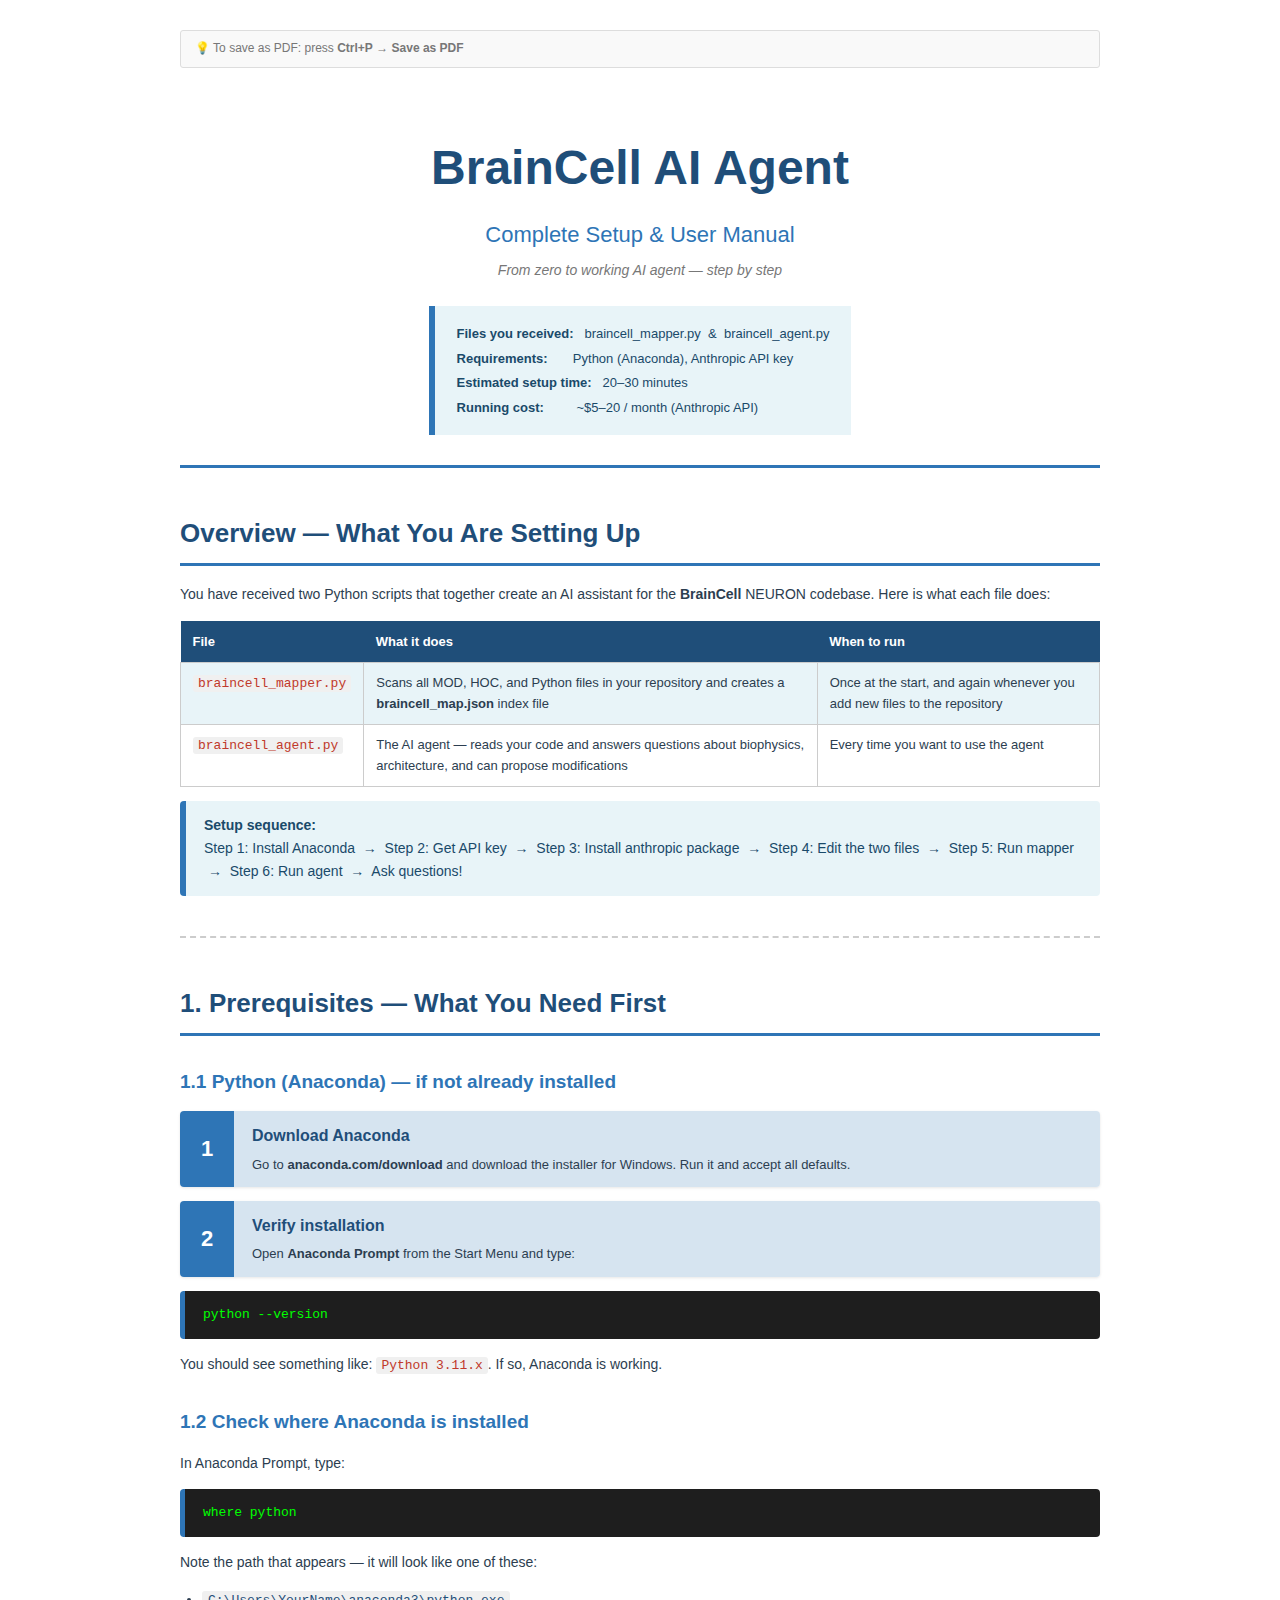
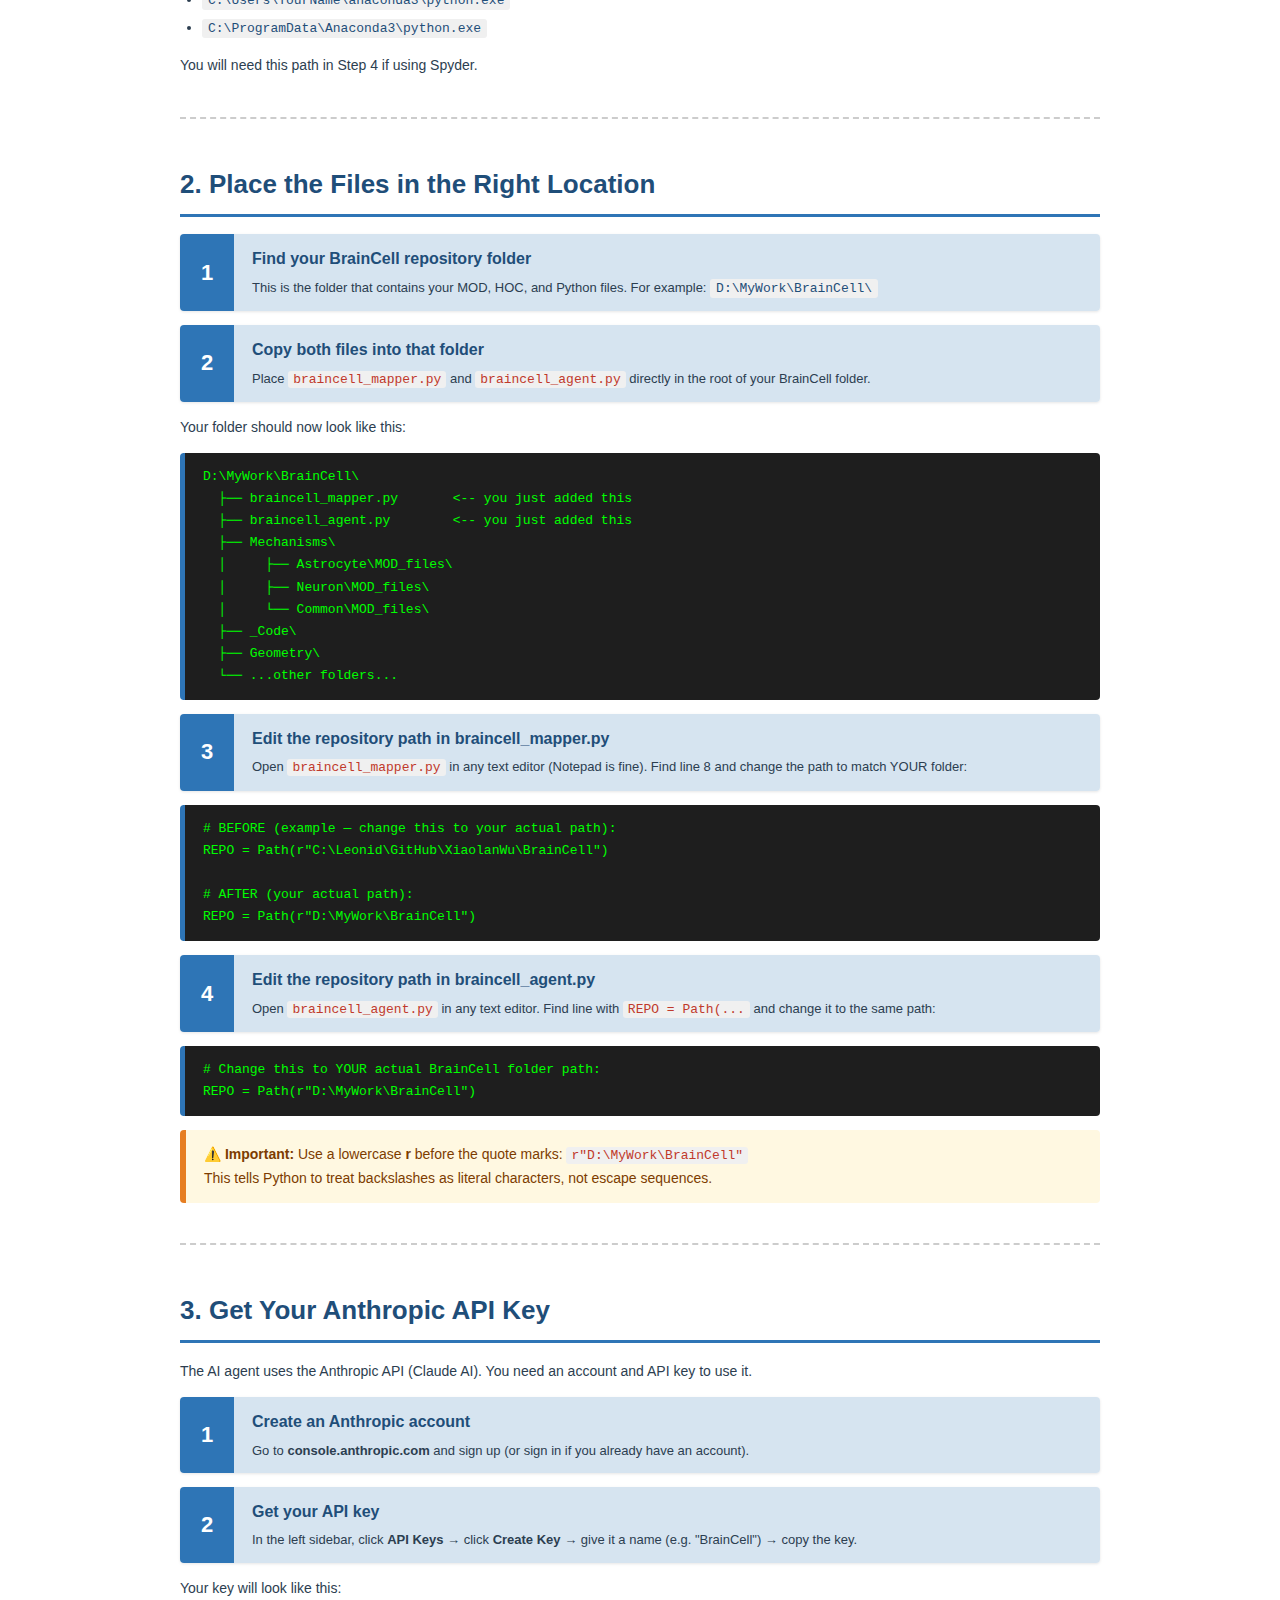
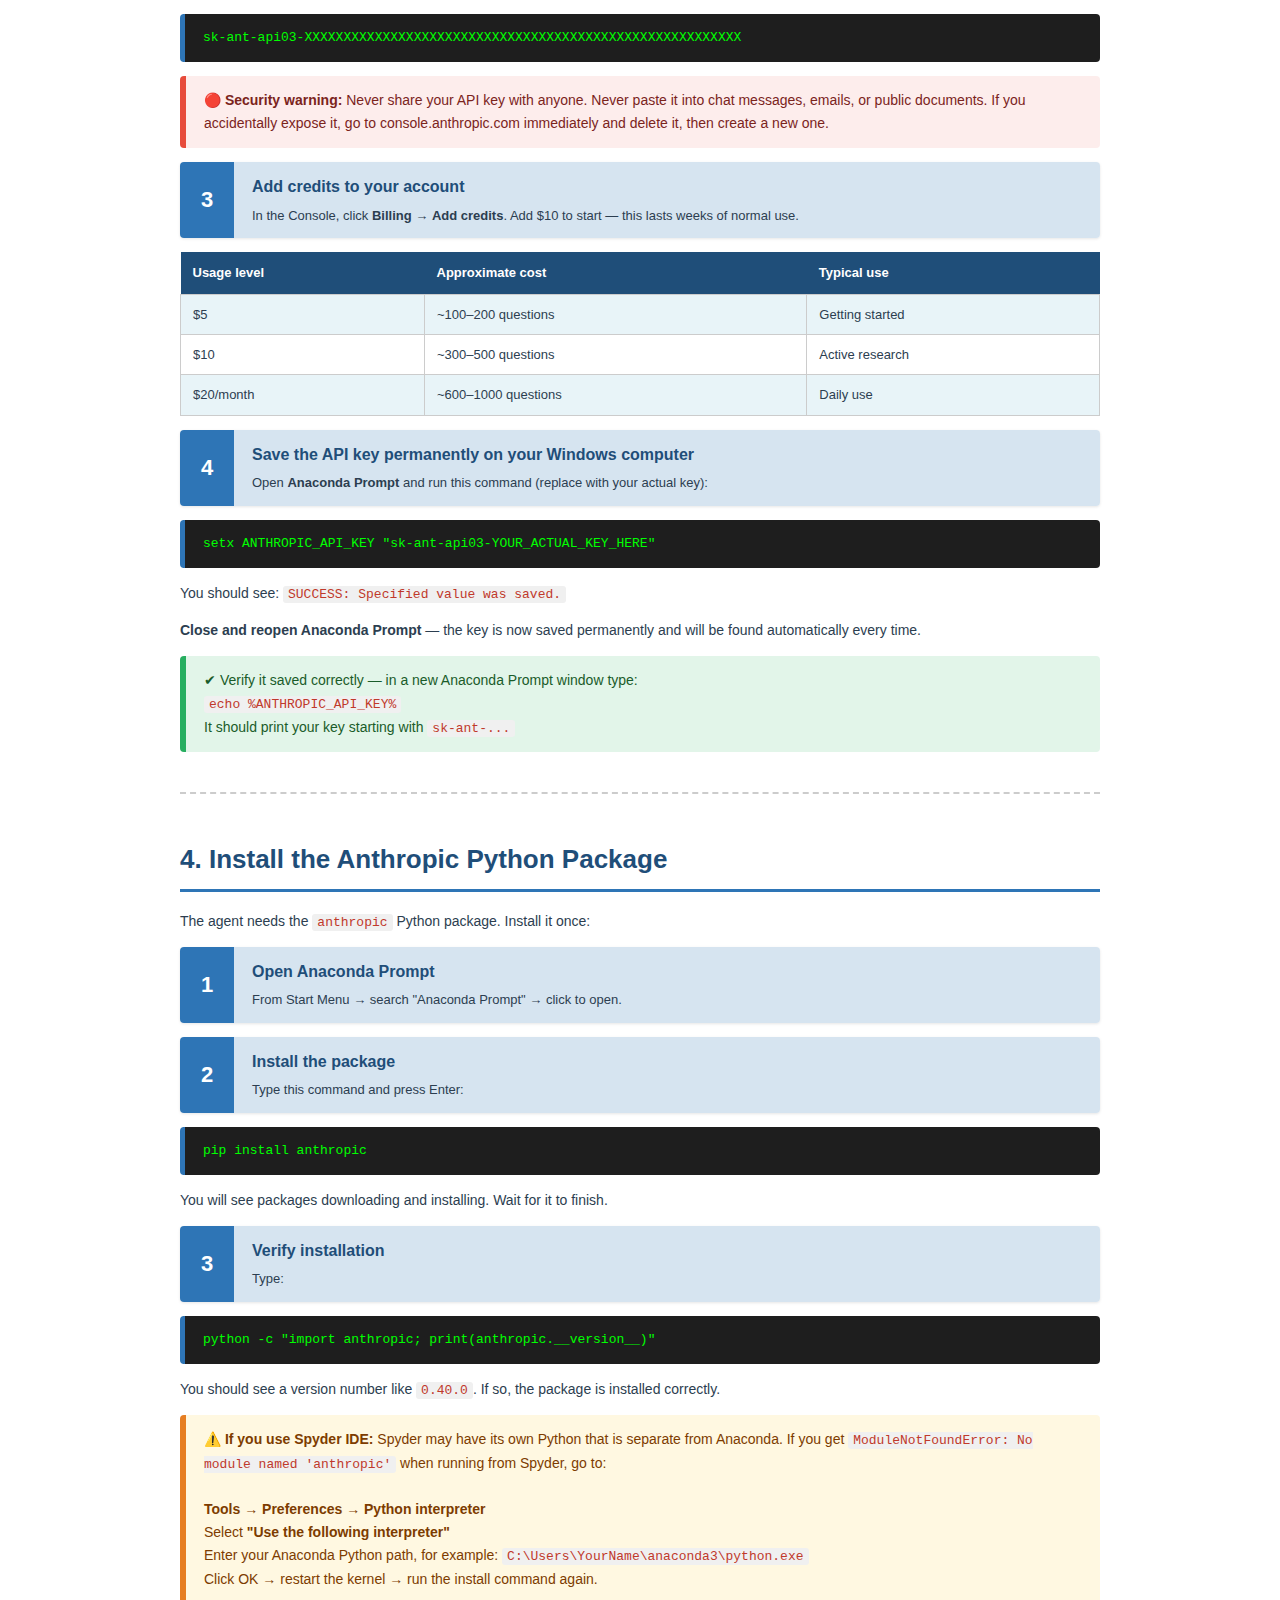
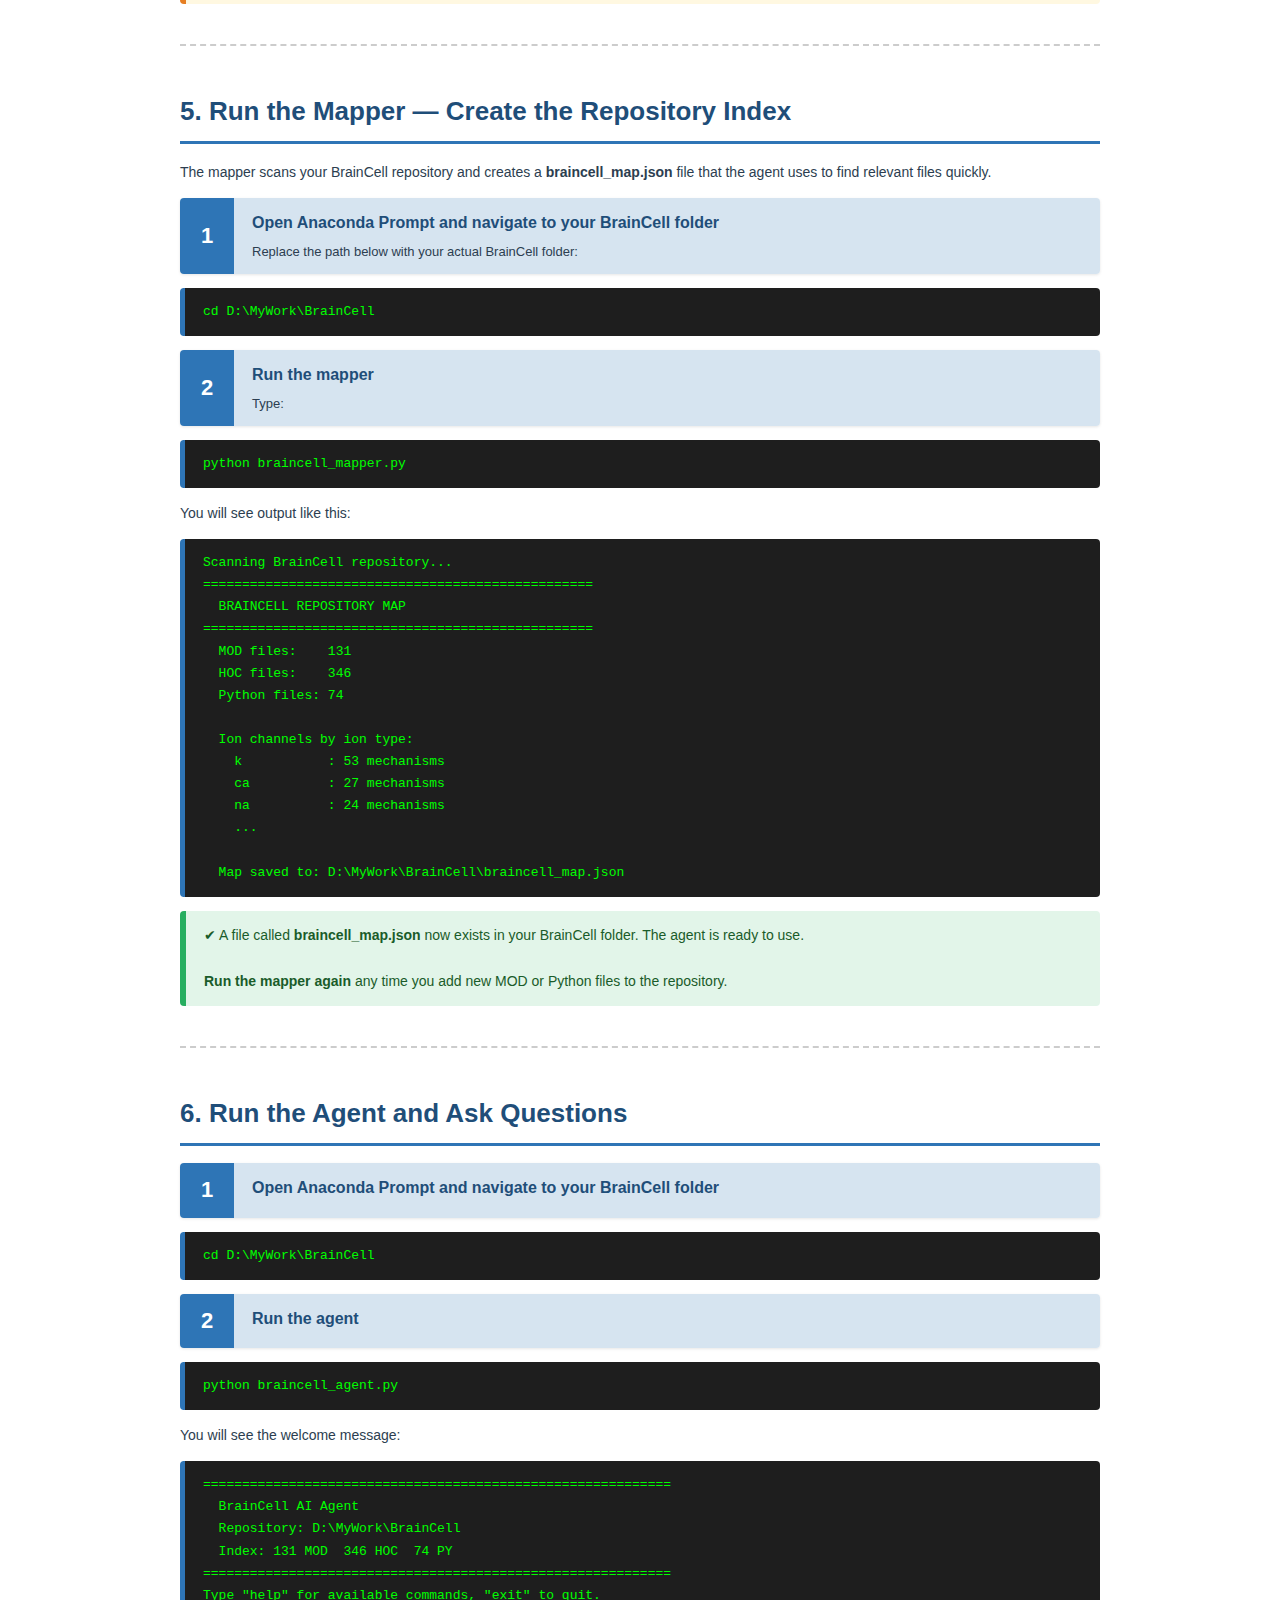
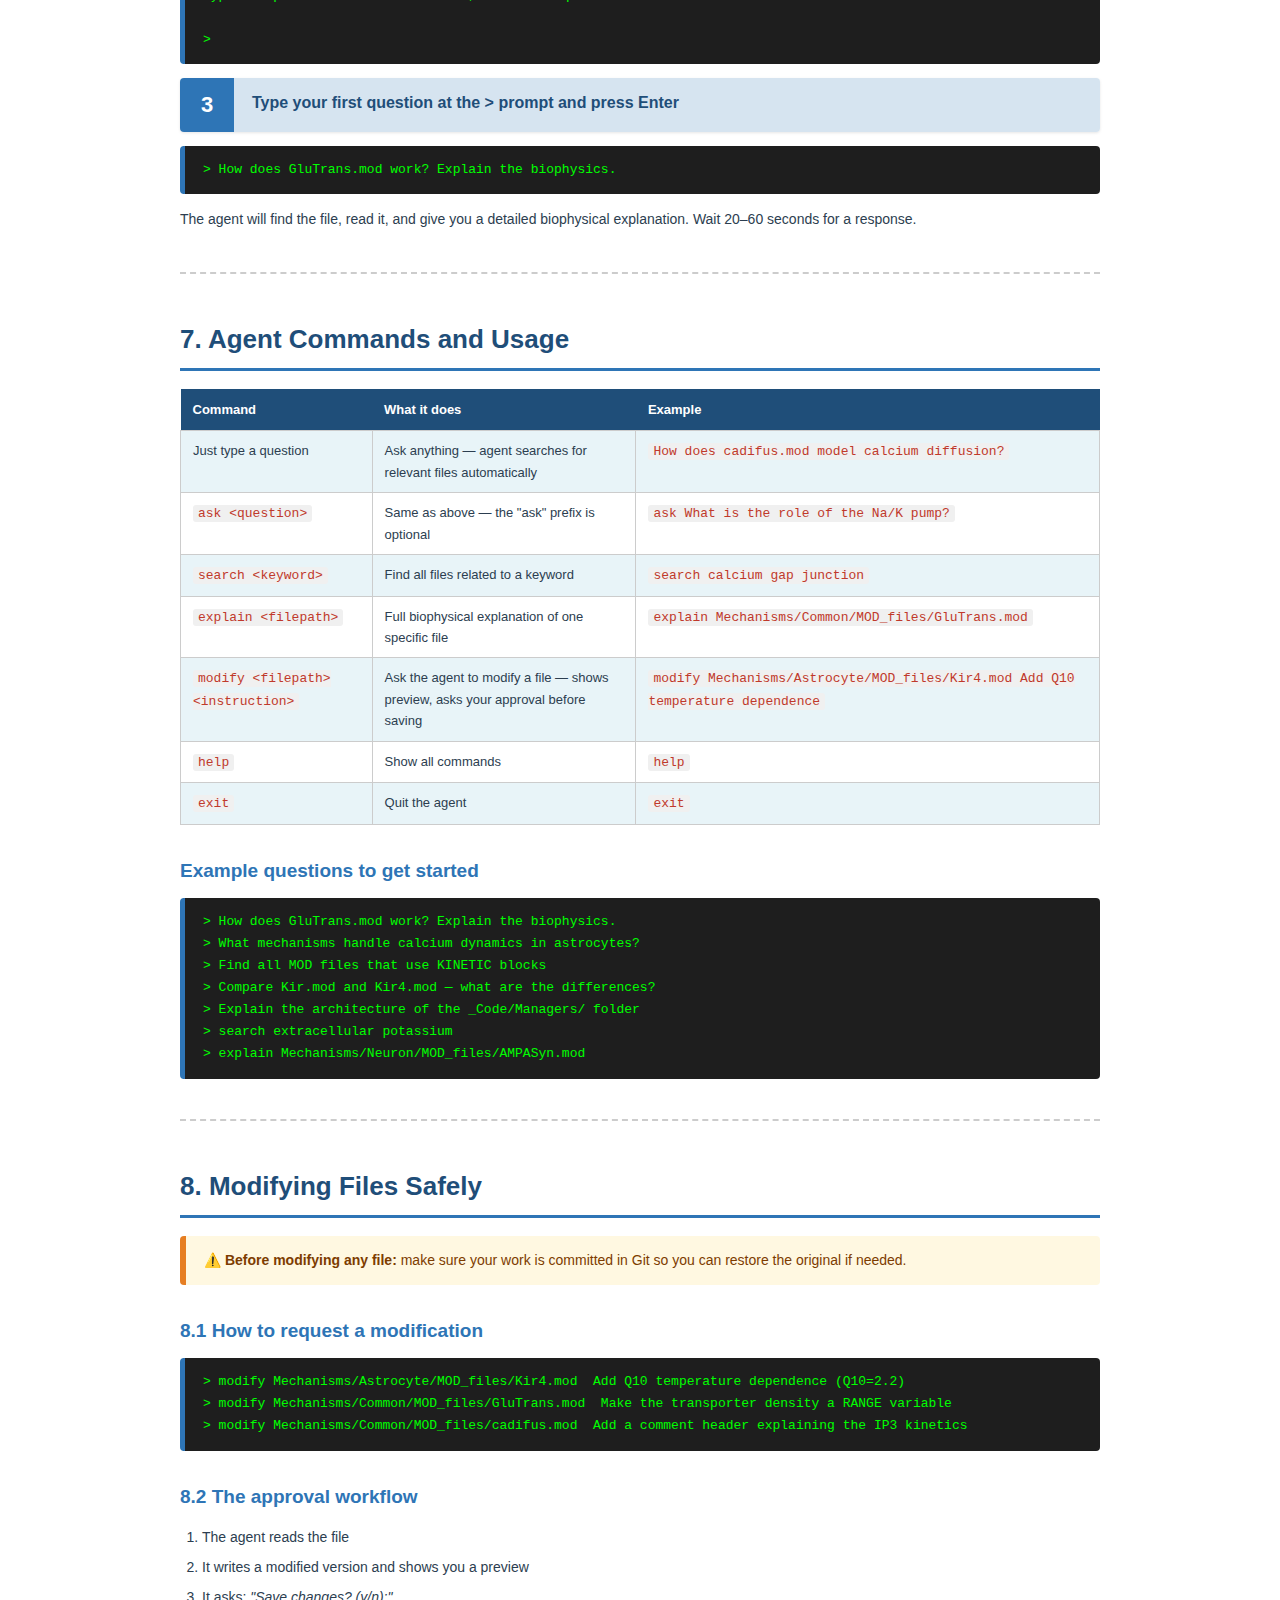
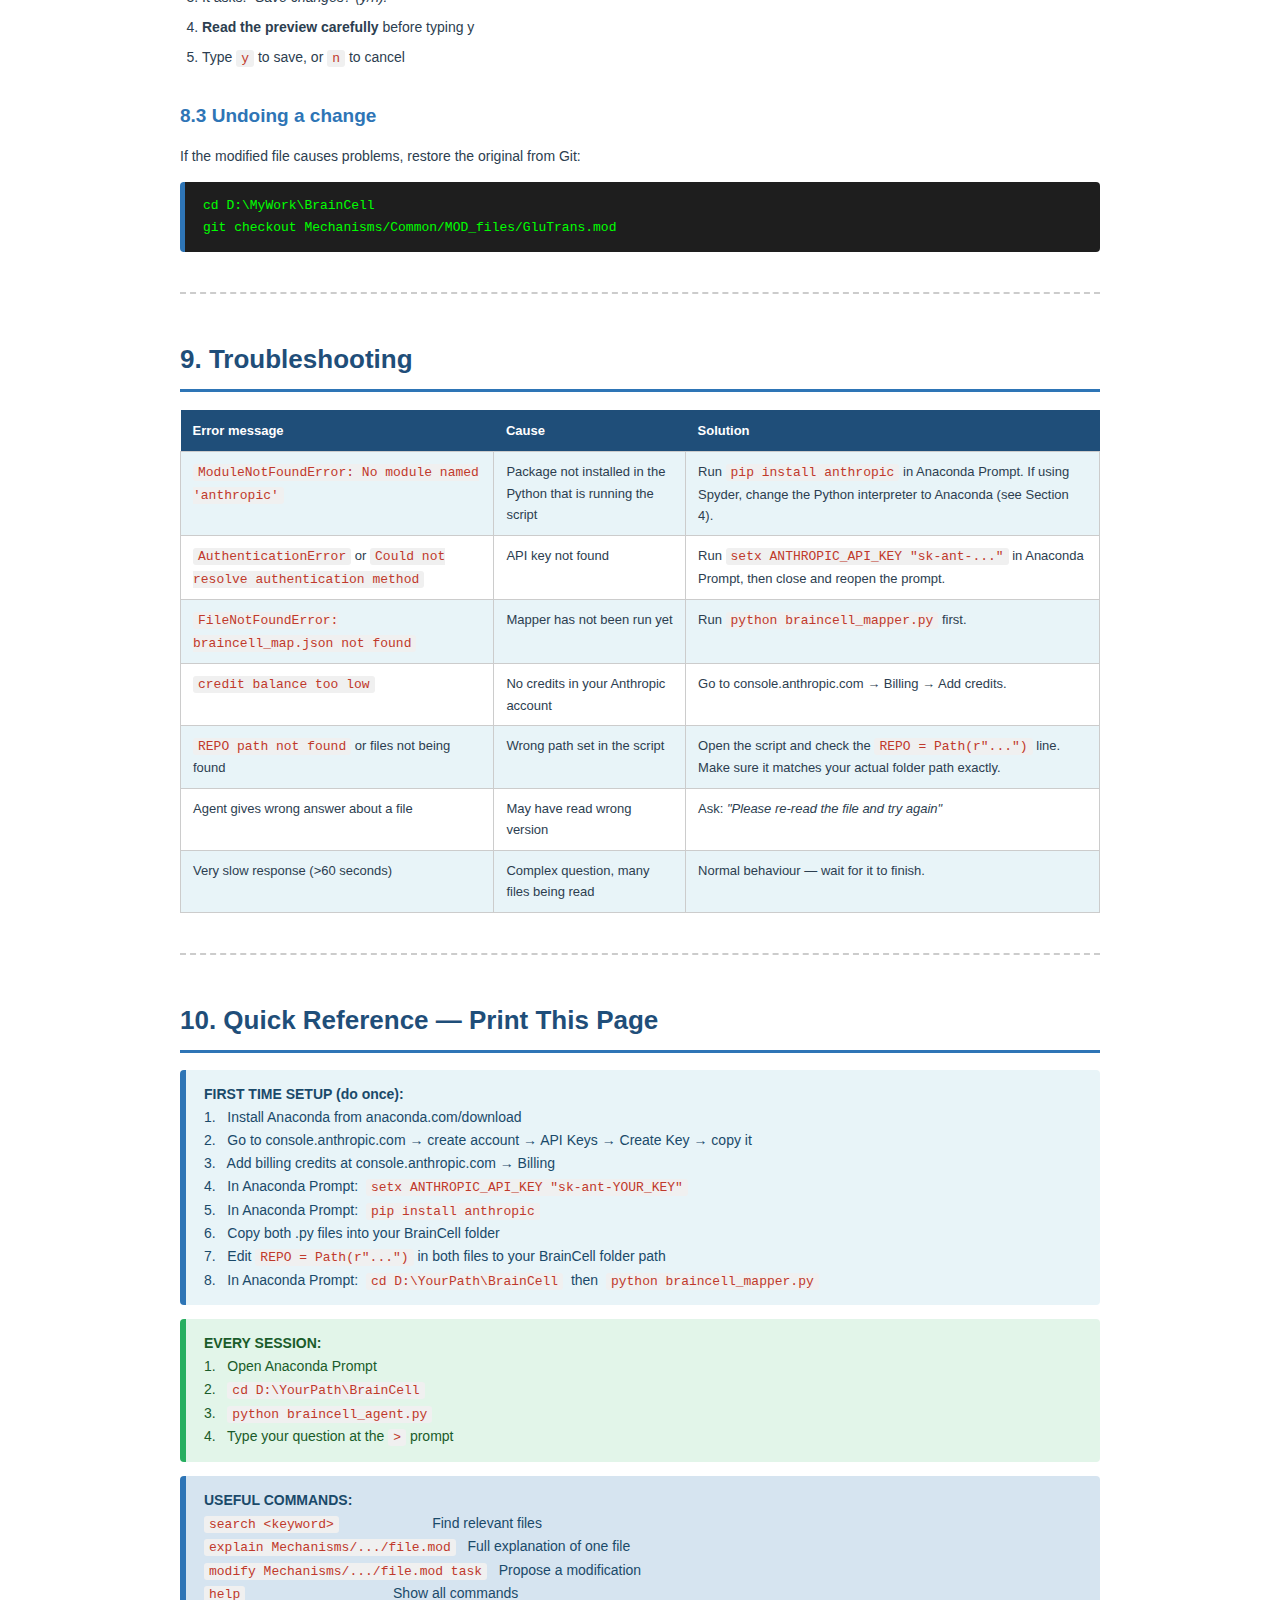
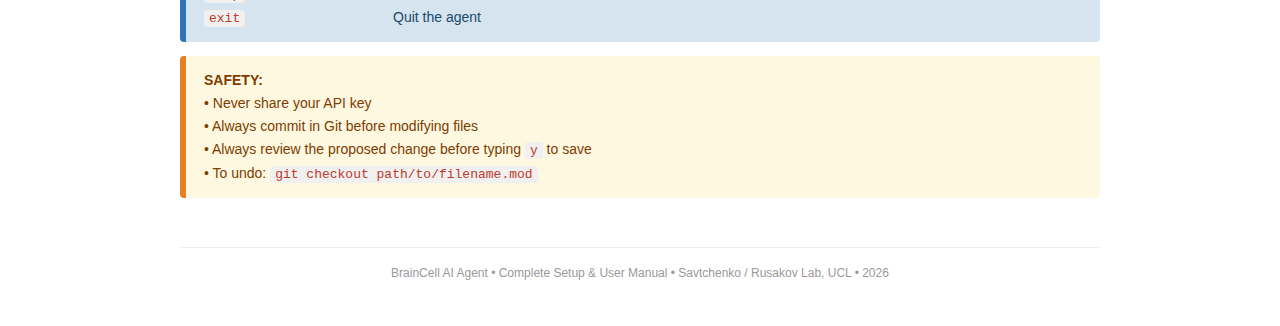
<file: assets/BrainCell_Agent_Setup_Manual.html>
<!DOCTYPE html>
<html lang="en">
<head>
<meta charset="UTF-8">
<title>BrainCell AI Agent — Setup & User Manual</title>
<style>
  body { font-family: Arial, sans-serif; font-size: 14px; color: #2c3e50; max-width: 920px; margin: 0 auto; padding: 30px 40px; line-height: 1.65; }

  h1 { color: #1F4E79; font-size: 26px; border-bottom: 3px solid #2E75B6; padding-bottom: 8px; margin-top: 44px; }
  h2 { color: #2E75B6; font-size: 19px; margin-top: 30px; margin-bottom: 8px; }
  h3 { color: #2c3e50; font-size: 15px; margin-top: 18px; }

  .cover { text-align: center; padding: 40px 0 30px 0; border-bottom: 3px solid #2E75B6; margin-bottom: 30px; }
  .cover .big  { font-size: 48px; font-weight: bold; color: #1F4E79; margin: 0; }
  .cover .sub  { font-size: 22px; color: #2E75B6; margin: 10px 0 6px; }
  .cover .tag  { font-size: 14px; color: #777; font-style: italic; margin-bottom: 24px; }

  .meta { background:#E8F4F8; border-left:6px solid #2E75B6; display:inline-block;
          padding:14px 22px; text-align:left; font-size:13px; color:#1A4A6A; }
  .meta div { margin: 3px 0; }

  .info-box { padding:13px 18px; border-radius:4px; margin:14px 0; border-left:6px solid; }
  .teal   { background:#E8F4F8; border-color:#2E75B6; color:#1A4A6A; }
  .green  { background:#E2F5E9; border-color:#27AE60; color:#1A5C2A; }
  .amber  { background:#FFF8E1; border-color:#E67E22; color:#7D3C00; }
  .red    { background:#FDEDEC; border-color:#E74C3C; color:#7B241C; }
  .gray   { background:#F5F5F5; border-color:#999;    color:#555; }
  .cyan   { background:#D6E4F0; border-color:#2E75B6; color:#1A4A6A; }

  .code-block { background:#1E1E1E; color:#00FF00; padding:13px 18px; border-radius:4px;
                border-left:5px solid #2E75B6; margin:12px 0; white-space:pre-wrap;
                font-family:"Courier New",monospace; font-size:13px; line-height:1.7; }
  code { background:#f0f0f0; color:#c0392b; padding:1px 5px; border-radius:3px;
         font-family:"Courier New",monospace; font-size:13px; }

  .step-box { display:flex; align-items:stretch; margin:14px 0; border-radius:4px; overflow:hidden; box-shadow:0 1px 3px rgba(0,0,0,0.1); }
  .step-num { background:#2E75B6; color:white; font-size:22px; font-weight:bold;
              min-width:54px; display:flex; align-items:center; justify-content:center; }
  .step-body { background:#D6E4F0; padding:12px 18px; flex:1; }
  .step-body .title { font-weight:bold; font-size:16px; color:#1F4E79; margin-bottom:4px; }
  .step-body .desc  { font-size:13px; color:#2c3e50; }

  table { border-collapse:collapse; width:100%; margin:14px 0; font-size:13px; }
  th { background:#1F4E79; color:white; padding:10px 12px; text-align:left; }
  td { padding:9px 12px; border:1px solid #ccc; vertical-align:top; }
  tr:nth-child(even) td { background:#E8F4F8; }
  tr:nth-child(odd)  td { background:white; }

  ul { padding-left:22px; } ul li { margin:5px 0; }
  ol { padding-left:22px; } ol li { margin:7px 0; }

  .hr { border:none; border-top:2px dashed #ccc; margin:40px 0; }
  .tick { color:#27AE60; font-weight:bold; }
  .warn { color:#E67E22; font-weight:bold; }
  .print-note { background:#f9f9f9; border:1px solid #ddd; padding:8px 14px; font-size:12px;
                color:#777; margin-bottom:20px; border-radius:3px; }
  .badge { display:inline-block; background:#1F4E79; color:white; font-size:11px;
           font-weight:bold; padding:2px 8px; border-radius:10px; margin-right:6px; }
  .path { font-family:"Courier New",monospace; font-size:13px; background:#f0f0f0;
          padding:2px 6px; border-radius:3px; color:#1F4E79; }

  @media print {
    .hr { page-break-before:always; border:none; margin:0; }
    .print-note { display:none; }
    body { padding:20px; }
  }
</style>
</head>
<body>

<div class="print-note">💡 To save as PDF: press <strong>Ctrl+P</strong> → <strong>Save as PDF</strong></div>

<!-- ═══ COVER ═══════════════════════════════════════════════════════════════ -->
<div class="cover">
  <div class="big">BrainCell AI Agent</div>
  <div class="sub">Complete Setup &amp; User Manual</div>
  <div class="tag">From zero to working AI agent — step by step</div>
  <div class="meta">
    <div><strong>Files you received:</strong> &nbsp; braincell_mapper.py &nbsp;&amp;&nbsp; braincell_agent.py</div>
    <div><strong>Requirements:</strong> &nbsp;&nbsp;&nbsp;&nbsp;&nbsp; Python (Anaconda), Anthropic API key</div>
    <div><strong>Estimated setup time:</strong> &nbsp; 20–30 minutes</div>
    <div><strong>Running cost:</strong> &nbsp;&nbsp;&nbsp;&nbsp;&nbsp;&nbsp;&nbsp; ~$5–20 / month (Anthropic API)</div>
  </div>
</div>

<!-- ═══ OVERVIEW ═════════════════════════════════════════════════════════════ -->
<h1>Overview — What You Are Setting Up</h1>

<p>You have received two Python scripts that together create an AI assistant for the <strong>BrainCell</strong> NEURON codebase. Here is what each file does:</p>

<table>
  <tr><th>File</th><th>What it does</th><th>When to run</th></tr>
  <tr>
    <td><code>braincell_mapper.py</code></td>
    <td>Scans all MOD, HOC, and Python files in your repository and creates a <strong>braincell_map.json</strong> index file</td>
    <td>Once at the start, and again whenever you add new files to the repository</td>
  </tr>
  <tr>
    <td><code>braincell_agent.py</code></td>
    <td>The AI agent — reads your code and answers questions about biophysics, architecture, and can propose modifications</td>
    <td>Every time you want to use the agent</td>
  </tr>
</table>

<div class="info-box teal">
  <strong>Setup sequence:</strong><br>
  Step 1: Install Anaconda &nbsp;→&nbsp; Step 2: Get API key &nbsp;→&nbsp; Step 3: Install anthropic package &nbsp;→&nbsp;
  Step 4: Edit the two files &nbsp;→&nbsp; Step 5: Run mapper &nbsp;→&nbsp; Step 6: Run agent &nbsp;→&nbsp; Ask questions!
</div>

<hr class="hr">

<!-- ═══ SECTION 1 — PREREQUISITES ════════════════════════════════════════════ -->
<h1>1. Prerequisites — What You Need First</h1>

<h2>1.1 Python (Anaconda) — if not already installed</h2>

<div class="step-box">
  <div class="step-num">1</div>
  <div class="step-body">
    <div class="title">Download Anaconda</div>
    <div class="desc">Go to <strong>anaconda.com/download</strong> and download the installer for Windows. Run it and accept all defaults.</div>
  </div>
</div>

<div class="step-box">
  <div class="step-num">2</div>
  <div class="step-body">
    <div class="title">Verify installation</div>
    <div class="desc">Open <strong>Anaconda Prompt</strong> from the Start Menu and type:</div>
  </div>
</div>
<div class="code-block">python --version</div>
<p>You should see something like: <code>Python 3.11.x</code>. If so, Anaconda is working.</p>

<h2>1.2 Check where Anaconda is installed</h2>
<p>In Anaconda Prompt, type:</p>
<div class="code-block">where python</div>
<p>Note the path that appears — it will look like one of these:</p>
<ul>
  <li><span class="path">C:\Users\YourName\anaconda3\python.exe</span></li>
  <li><span class="path">C:\ProgramData\Anaconda3\python.exe</span></li>
</ul>
<p>You will need this path in Step 4 if using Spyder.</p>

<hr class="hr">

<!-- ═══ SECTION 2 — PLACE THE FILES ══════════════════════════════════════════ -->
<h1>2. Place the Files in the Right Location</h1>

<div class="step-box">
  <div class="step-num">1</div>
  <div class="step-body">
    <div class="title">Find your BrainCell repository folder</div>
    <div class="desc">This is the folder that contains your MOD, HOC, and Python files. For example: <span class="path">D:\MyWork\BrainCell\</span></div>
  </div>
</div>

<div class="step-box">
  <div class="step-num">2</div>
  <div class="step-body">
    <div class="title">Copy both files into that folder</div>
    <div class="desc">Place <code>braincell_mapper.py</code> and <code>braincell_agent.py</code> directly in the root of your BrainCell folder.</div>
  </div>
</div>

<p>Your folder should now look like this:</p>
<div class="code-block">D:\MyWork\BrainCell\
  ├── braincell_mapper.py       &lt;-- you just added this
  ├── braincell_agent.py        &lt;-- you just added this
  ├── Mechanisms\
  │     ├── Astrocyte\MOD_files\
  │     ├── Neuron\MOD_files\
  │     └── Common\MOD_files\
  ├── _Code\
  ├── Geometry\
  └── ...other folders...</div>

<div class="step-box">
  <div class="step-num">3</div>
  <div class="step-body">
    <div class="title">Edit the repository path in braincell_mapper.py</div>
    <div class="desc">Open <code>braincell_mapper.py</code> in any text editor (Notepad is fine). Find line 8 and change the path to match YOUR folder:</div>
  </div>
</div>
<div class="code-block"># BEFORE (example — change this to your actual path):
REPO = Path(r"C:\Leonid\GitHub\XiaolanWu\BrainCell")

# AFTER (your actual path):
REPO = Path(r"D:\MyWork\BrainCell")</div>

<div class="step-box">
  <div class="step-num">4</div>
  <div class="step-body">
    <div class="title">Edit the repository path in braincell_agent.py</div>
    <div class="desc">Open <code>braincell_agent.py</code> in any text editor. Find line with <code>REPO = Path(...</code> and change it to the same path:</div>
  </div>
</div>
<div class="code-block"># Change this to YOUR actual BrainCell folder path:
REPO = Path(r"D:\MyWork\BrainCell")</div>

<div class="info-box amber">
  ⚠️ <strong>Important:</strong> Use a lowercase <strong>r</strong> before the quote marks: <code>r"D:\MyWork\BrainCell"</code><br>
  This tells Python to treat backslashes as literal characters, not escape sequences.
</div>

<hr class="hr">

<!-- ═══ SECTION 3 — API KEY ═══════════════════════════════════════════════════ -->
<h1>3. Get Your Anthropic API Key</h1>

<p>The AI agent uses the Anthropic API (Claude AI). You need an account and API key to use it.</p>

<div class="step-box">
  <div class="step-num">1</div>
  <div class="step-body">
    <div class="title">Create an Anthropic account</div>
    <div class="desc">Go to <strong>console.anthropic.com</strong> and sign up (or sign in if you already have an account).</div>
  </div>
</div>

<div class="step-box">
  <div class="step-num">2</div>
  <div class="step-body">
    <div class="title">Get your API key</div>
    <div class="desc">In the left sidebar, click <strong>API Keys</strong> → click <strong>Create Key</strong> → give it a name (e.g. "BrainCell") → copy the key.</div>
  </div>
</div>

<p>Your key will look like this:</p>
<div class="code-block">sk-ant-api03-XXXXXXXXXXXXXXXXXXXXXXXXXXXXXXXXXXXXXXXXXXXXXXXXXXXXXXXX</div>

<div class="info-box red">
  🔴 <strong>Security warning:</strong> Never share your API key with anyone. Never paste it into chat messages, emails, or public documents. If you accidentally expose it, go to console.anthropic.com immediately and delete it, then create a new one.
</div>

<div class="step-box">
  <div class="step-num">3</div>
  <div class="step-body">
    <div class="title">Add credits to your account</div>
    <div class="desc">In the Console, click <strong>Billing</strong> → <strong>Add credits</strong>. Add $10 to start — this lasts weeks of normal use.</div>
  </div>
</div>

<table>
  <tr><th>Usage level</th><th>Approximate cost</th><th>Typical use</th></tr>
  <tr><td>$5</td><td>~100–200 questions</td><td>Getting started</td></tr>
  <tr><td>$10</td><td>~300–500 questions</td><td>Active research</td></tr>
  <tr><td>$20/month</td><td>~600–1000 questions</td><td>Daily use</td></tr>
</table>

<div class="step-box">
  <div class="step-num">4</div>
  <div class="step-body">
    <div class="title">Save the API key permanently on your Windows computer</div>
    <div class="desc">Open <strong>Anaconda Prompt</strong> and run this command (replace with your actual key):</div>
  </div>
</div>
<div class="code-block">setx ANTHROPIC_API_KEY "sk-ant-api03-YOUR_ACTUAL_KEY_HERE"</div>
<p>You should see: <code>SUCCESS: Specified value was saved.</code></p>
<p><strong>Close and reopen Anaconda Prompt</strong> — the key is now saved permanently and will be found automatically every time.</p>

<div class="info-box green">
  ✔ Verify it saved correctly — in a new Anaconda Prompt window type:<br>
  <code>echo %ANTHROPIC_API_KEY%</code><br>
  It should print your key starting with <code>sk-ant-...</code>
</div>

<hr class="hr">

<!-- ═══ SECTION 4 — INSTALL PACKAGE ══════════════════════════════════════════ -->
<h1>4. Install the Anthropic Python Package</h1>

<p>The agent needs the <code>anthropic</code> Python package. Install it once:</p>

<div class="step-box">
  <div class="step-num">1</div>
  <div class="step-body">
    <div class="title">Open Anaconda Prompt</div>
    <div class="desc">From Start Menu → search "Anaconda Prompt" → click to open.</div>
  </div>
</div>

<div class="step-box">
  <div class="step-num">2</div>
  <div class="step-body">
    <div class="title">Install the package</div>
    <div class="desc">Type this command and press Enter:</div>
  </div>
</div>
<div class="code-block">pip install anthropic</div>
<p>You will see packages downloading and installing. Wait for it to finish.</p>

<div class="step-box">
  <div class="step-num">3</div>
  <div class="step-body">
    <div class="title">Verify installation</div>
    <div class="desc">Type:</div>
  </div>
</div>
<div class="code-block">python -c "import anthropic; print(anthropic.__version__)"</div>
<p>You should see a version number like <code>0.40.0</code>. If so, the package is installed correctly.</p>

<div class="info-box amber">
  ⚠️ <strong>If you use Spyder IDE:</strong> Spyder may have its own Python that is separate from Anaconda. If you get <code>ModuleNotFoundError: No module named 'anthropic'</code> when running from Spyder, go to:<br><br>
  <strong>Tools → Preferences → Python interpreter</strong><br>
  Select <strong>"Use the following interpreter"</strong><br>
  Enter your Anaconda Python path, for example: <code>C:\Users\YourName\anaconda3\python.exe</code><br>
  Click OK → restart the kernel → run the install command again.
</div>

<hr class="hr">

<!-- ═══ SECTION 5 — RUN THE MAPPER ═══════════════════════════════════════════ -->
<h1>5. Run the Mapper — Create the Repository Index</h1>

<p>The mapper scans your BrainCell repository and creates a <strong>braincell_map.json</strong> file that the agent uses to find relevant files quickly.</p>

<div class="step-box">
  <div class="step-num">1</div>
  <div class="step-body">
    <div class="title">Open Anaconda Prompt and navigate to your BrainCell folder</div>
    <div class="desc">Replace the path below with your actual BrainCell folder:</div>
  </div>
</div>
<div class="code-block">cd D:\MyWork\BrainCell</div>

<div class="step-box">
  <div class="step-num">2</div>
  <div class="step-body">
    <div class="title">Run the mapper</div>
    <div class="desc">Type:</div>
  </div>
</div>
<div class="code-block">python braincell_mapper.py</div>

<p>You will see output like this:</p>
<div class="code-block">Scanning BrainCell repository...
==================================================
  BRAINCELL REPOSITORY MAP
==================================================
  MOD files:    131
  HOC files:    346
  Python files: 74

  Ion channels by ion type:
    k           : 53 mechanisms
    ca          : 27 mechanisms
    na          : 24 mechanisms
    ...

  Map saved to: D:\MyWork\BrainCell\braincell_map.json</div>

<div class="info-box green">
  ✔ A file called <strong>braincell_map.json</strong> now exists in your BrainCell folder. The agent is ready to use.<br><br>
  <strong>Run the mapper again</strong> any time you add new MOD or Python files to the repository.
</div>

<hr class="hr">

<!-- ═══ SECTION 6 — RUN THE AGENT ════════════════════════════════════════════ -->
<h1>6. Run the Agent and Ask Questions</h1>

<div class="step-box">
  <div class="step-num">1</div>
  <div class="step-body">
    <div class="title">Open Anaconda Prompt and navigate to your BrainCell folder</div>
  </div>
</div>
<div class="code-block">cd D:\MyWork\BrainCell</div>

<div class="step-box">
  <div class="step-num">2</div>
  <div class="step-body">
    <div class="title">Run the agent</div>
  </div>
</div>
<div class="code-block">python braincell_agent.py</div>

<p>You will see the welcome message:</p>
<div class="code-block">============================================================
  BrainCell AI Agent
  Repository: D:\MyWork\BrainCell
  Index: 131 MOD  346 HOC  74 PY
============================================================
Type "help" for available commands, "exit" to quit.

&gt;</div>

<div class="step-box">
  <div class="step-num">3</div>
  <div class="step-body">
    <div class="title">Type your first question at the &gt; prompt and press Enter</div>
  </div>
</div>
<div class="code-block">&gt; How does GluTrans.mod work? Explain the biophysics.</div>

<p>The agent will find the file, read it, and give you a detailed biophysical explanation. Wait 20–60 seconds for a response.</p>

<hr class="hr">

<!-- ═══ SECTION 7 — COMMANDS ══════════════════════════════════════════════════ -->
<h1>7. Agent Commands and Usage</h1>

<table>
  <tr><th>Command</th><th>What it does</th><th>Example</th></tr>
  <tr>
    <td>Just type a question</td>
    <td>Ask anything — agent searches for relevant files automatically</td>
    <td><code>How does cadifus.mod model calcium diffusion?</code></td>
  </tr>
  <tr>
    <td><code>ask &lt;question&gt;</code></td>
    <td>Same as above — the "ask" prefix is optional</td>
    <td><code>ask What is the role of the Na/K pump?</code></td>
  </tr>
  <tr>
    <td><code>search &lt;keyword&gt;</code></td>
    <td>Find all files related to a keyword</td>
    <td><code>search calcium gap junction</code></td>
  </tr>
  <tr>
    <td><code>explain &lt;filepath&gt;</code></td>
    <td>Full biophysical explanation of one specific file</td>
    <td><code>explain Mechanisms/Common/MOD_files/GluTrans.mod</code></td>
  </tr>
  <tr>
    <td><code>modify &lt;filepath&gt; &lt;instruction&gt;</code></td>
    <td>Ask the agent to modify a file — shows preview, asks your approval before saving</td>
    <td><code>modify Mechanisms/Astrocyte/MOD_files/Kir4.mod  Add Q10 temperature dependence</code></td>
  </tr>
  <tr>
    <td><code>help</code></td>
    <td>Show all commands</td>
    <td><code>help</code></td>
  </tr>
  <tr>
    <td><code>exit</code></td>
    <td>Quit the agent</td>
    <td><code>exit</code></td>
  </tr>
</table>

<h2>Example questions to get started</h2>
<div class="code-block">&gt; How does GluTrans.mod work? Explain the biophysics.
&gt; What mechanisms handle calcium dynamics in astrocytes?
&gt; Find all MOD files that use KINETIC blocks
&gt; Compare Kir.mod and Kir4.mod — what are the differences?
&gt; Explain the architecture of the _Code/Managers/ folder
&gt; search extracellular potassium
&gt; explain Mechanisms/Neuron/MOD_files/AMPASyn.mod</div>

<hr class="hr">

<!-- ═══ SECTION 8 — MODIFYING FILES ═══════════════════════════════════════════ -->
<h1>8. Modifying Files Safely</h1>

<div class="info-box amber">
  ⚠️ <strong>Before modifying any file:</strong> make sure your work is committed in Git so you can restore the original if needed.
</div>

<h2>8.1 How to request a modification</h2>
<div class="code-block">&gt; modify Mechanisms/Astrocyte/MOD_files/Kir4.mod  Add Q10 temperature dependence (Q10=2.2)
&gt; modify Mechanisms/Common/MOD_files/GluTrans.mod  Make the transporter density a RANGE variable
&gt; modify Mechanisms/Common/MOD_files/cadifus.mod  Add a comment header explaining the IP3 kinetics</div>

<h2>8.2 The approval workflow</h2>
<ol>
  <li>The agent reads the file</li>
  <li>It writes a modified version and shows you a preview</li>
  <li>It asks: <em>"Save changes? (y/n):"</em></li>
  <li><strong>Read the preview carefully</strong> before typing y</li>
  <li>Type <code>y</code> to save, or <code>n</code> to cancel</li>
</ol>

<h2>8.3 Undoing a change</h2>
<p>If the modified file causes problems, restore the original from Git:</p>
<div class="code-block">cd D:\MyWork\BrainCell
git checkout Mechanisms/Common/MOD_files/GluTrans.mod</div>

<hr class="hr">

<!-- ═══ SECTION 9 — TROUBLESHOOTING ══════════════════════════════════════════ -->
<h1>9. Troubleshooting</h1>

<table>
  <tr><th>Error message</th><th>Cause</th><th>Solution</th></tr>
  <tr>
    <td><code>ModuleNotFoundError: No module named 'anthropic'</code></td>
    <td>Package not installed in the Python that is running the script</td>
    <td>Run <code>pip install anthropic</code> in Anaconda Prompt. If using Spyder, change the Python interpreter to Anaconda (see Section 4).</td>
  </tr>
  <tr>
    <td><code>AuthenticationError</code> or <code>Could not resolve authentication method</code></td>
    <td>API key not found</td>
    <td>Run <code>setx ANTHROPIC_API_KEY "sk-ant-..."</code> in Anaconda Prompt, then close and reopen the prompt.</td>
  </tr>
  <tr>
    <td><code>FileNotFoundError: braincell_map.json not found</code></td>
    <td>Mapper has not been run yet</td>
    <td>Run <code>python braincell_mapper.py</code> first.</td>
  </tr>
  <tr>
    <td><code>credit balance too low</code></td>
    <td>No credits in your Anthropic account</td>
    <td>Go to console.anthropic.com → Billing → Add credits.</td>
  </tr>
  <tr>
    <td><code>REPO path not found</code> or files not being found</td>
    <td>Wrong path set in the script</td>
    <td>Open the script and check the <code>REPO = Path(r"...")</code> line. Make sure it matches your actual folder path exactly.</td>
  </tr>
  <tr>
    <td>Agent gives wrong answer about a file</td>
    <td>May have read wrong version</td>
    <td>Ask: <em>"Please re-read the file and try again"</em></td>
  </tr>
  <tr>
    <td>Very slow response (&gt;60 seconds)</td>
    <td>Complex question, many files being read</td>
    <td>Normal behaviour — wait for it to finish.</td>
  </tr>
</table>

<hr class="hr">

<!-- ═══ SECTION 10 — QUICK REFERENCE ═════════════════════════════════════════ -->
<h1>10. Quick Reference — Print This Page</h1>

<div class="info-box teal">
  <strong>FIRST TIME SETUP (do once):</strong><br>
  1. &nbsp; Install Anaconda from anaconda.com/download<br>
  2. &nbsp; Go to console.anthropic.com → create account → API Keys → Create Key → copy it<br>
  3. &nbsp; Add billing credits at console.anthropic.com → Billing<br>
  4. &nbsp; In Anaconda Prompt: &nbsp;<code>setx ANTHROPIC_API_KEY "sk-ant-YOUR_KEY"</code><br>
  5. &nbsp; In Anaconda Prompt: &nbsp;<code>pip install anthropic</code><br>
  6. &nbsp; Copy both .py files into your BrainCell folder<br>
  7. &nbsp; Edit <code>REPO = Path(r"...")</code> in both files to your BrainCell folder path<br>
  8. &nbsp; In Anaconda Prompt: &nbsp;<code>cd D:\YourPath\BrainCell</code> &nbsp;then&nbsp; <code>python braincell_mapper.py</code>
</div>

<div class="info-box green">
  <strong>EVERY SESSION:</strong><br>
  1. &nbsp; Open Anaconda Prompt<br>
  2. &nbsp; <code>cd D:\YourPath\BrainCell</code><br>
  3. &nbsp; <code>python braincell_agent.py</code><br>
  4. &nbsp; Type your question at the <code>&gt;</code> prompt
</div>

<div class="info-box cyan">
  <strong>USEFUL COMMANDS:</strong><br>
  <code>search &lt;keyword&gt;</code> &nbsp;&nbsp;&nbsp;&nbsp;&nbsp;&nbsp;&nbsp;&nbsp;&nbsp;&nbsp;&nbsp;&nbsp;&nbsp;&nbsp;&nbsp;&nbsp;&nbsp;&nbsp;&nbsp;&nbsp;&nbsp;&nbsp; Find relevant files<br>
  <code>explain Mechanisms/.../file.mod</code> &nbsp; Full explanation of one file<br>
  <code>modify Mechanisms/.../file.mod  task</code> &nbsp; Propose a modification<br>
  <code>help</code> &nbsp;&nbsp;&nbsp;&nbsp;&nbsp;&nbsp;&nbsp;&nbsp;&nbsp;&nbsp;&nbsp;&nbsp;&nbsp;&nbsp;&nbsp;&nbsp;&nbsp;&nbsp;&nbsp;&nbsp;&nbsp;&nbsp;&nbsp;&nbsp;&nbsp;&nbsp;&nbsp;&nbsp;&nbsp;&nbsp;&nbsp;&nbsp;&nbsp;&nbsp;&nbsp;&nbsp; Show all commands<br>
  <code>exit</code> &nbsp;&nbsp;&nbsp;&nbsp;&nbsp;&nbsp;&nbsp;&nbsp;&nbsp;&nbsp;&nbsp;&nbsp;&nbsp;&nbsp;&nbsp;&nbsp;&nbsp;&nbsp;&nbsp;&nbsp;&nbsp;&nbsp;&nbsp;&nbsp;&nbsp;&nbsp;&nbsp;&nbsp;&nbsp;&nbsp;&nbsp;&nbsp;&nbsp;&nbsp;&nbsp;&nbsp; Quit the agent
</div>

<div class="info-box amber">
  <strong>SAFETY:</strong><br>
  • Never share your API key<br>
  • Always commit in Git before modifying files<br>
  • Always review the proposed change before typing <code>y</code> to save<br>
  • To undo: <code>git checkout path/to/filename.mod</code>
</div>

<br>
<p style="text-align:center; color:#999; font-size:12px; border-top:1px solid #eee; padding-top:16px;">
  BrainCell AI Agent &bull; Complete Setup &amp; User Manual &bull; Savtchenko / Rusakov Lab, UCL &bull; 2026
</p>

</body>
</html>
</file>
